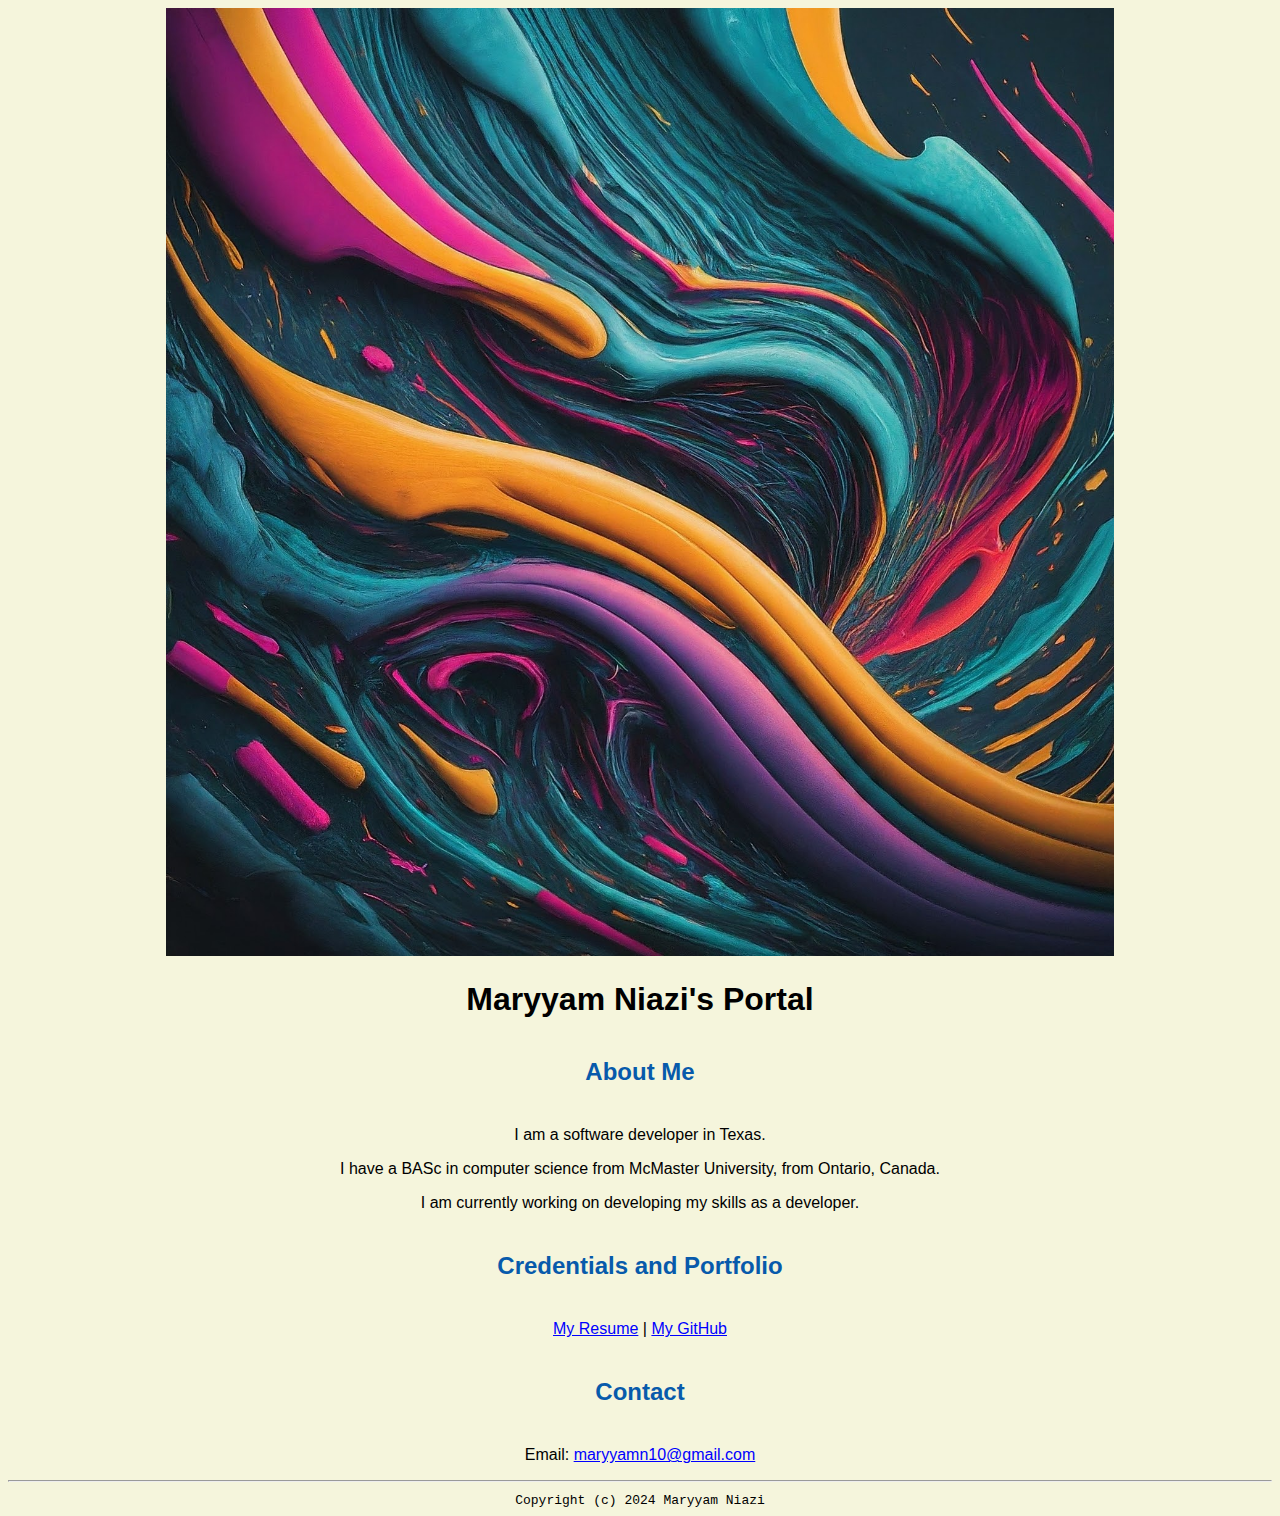
<file: index.html>
<!DOCTYPE html>

<html lang="en">

    <header>
        <title>Maryyam Niazi's Portal</title> <!--shows up on tab-->
        <link rel="stylesheet" href="css/master.css"/>
        <link rel="FaviconIcon" href="assets/favicon.ico" type="image/x-icon">
        <link rel="shortcut" href="assets/favicon.ico" type="image/x-icon">
        <meta name="viewport" content="width=device-width, initial-scale=1, shrink-to-fit=no"> <!--make user friendly for mobile devices-->
        <meta name="name" content="Maryyam Niazi's Portal"> <!--allows search engines to find our web page-->
        <meta name="name" content="noindex, nofollow"> <!--don't want engines to find pages yet, will be commented out when done content creation-->
    </header>

    <body>

        <img src="assets/banner.jpg" width="75%" alt="banner">

        <h1>Maryyam Niazi's Portal</h1>
        <h2>About Me</h2>

        <p>I am a software developer in Texas.</p>
        <p>I have a BASc in computer science from McMaster University, from Ontario, Canada.</p>
        <p>I am currently working on developing my skills as a developer.</p>

        <h2>Credentials and Portfolio</h2>
        <p><a href="resume.html">My Resume</a> | <a href="https://github.com/maryyamn">My GitHub</a></p>

        <h2>Contact</h2>
        <p>Email: <a href="mailto:maryyamn10@gmail.com">maryyamn10@gmail.com</a></p>
    </body>

    <footer>

        <hr>
        <code>Copyright (c) 2024 Maryyam Niazi</code>

    </footer>
</html>
</file>
<file: css/master.css>
body {
    background-color: beige;
    color: black;
    font-family: Arial, Helvetica, sans-serif;
    text-align: center;
}

h2 {
    margin-top: 2.5rem;
    margin-bottom: 2.5rem;
    color: #075AAB;
}

a {
    color: blue
}

a:hover {
    /*color of link when mouse hovers over it*/
    color: red
}
</file>
